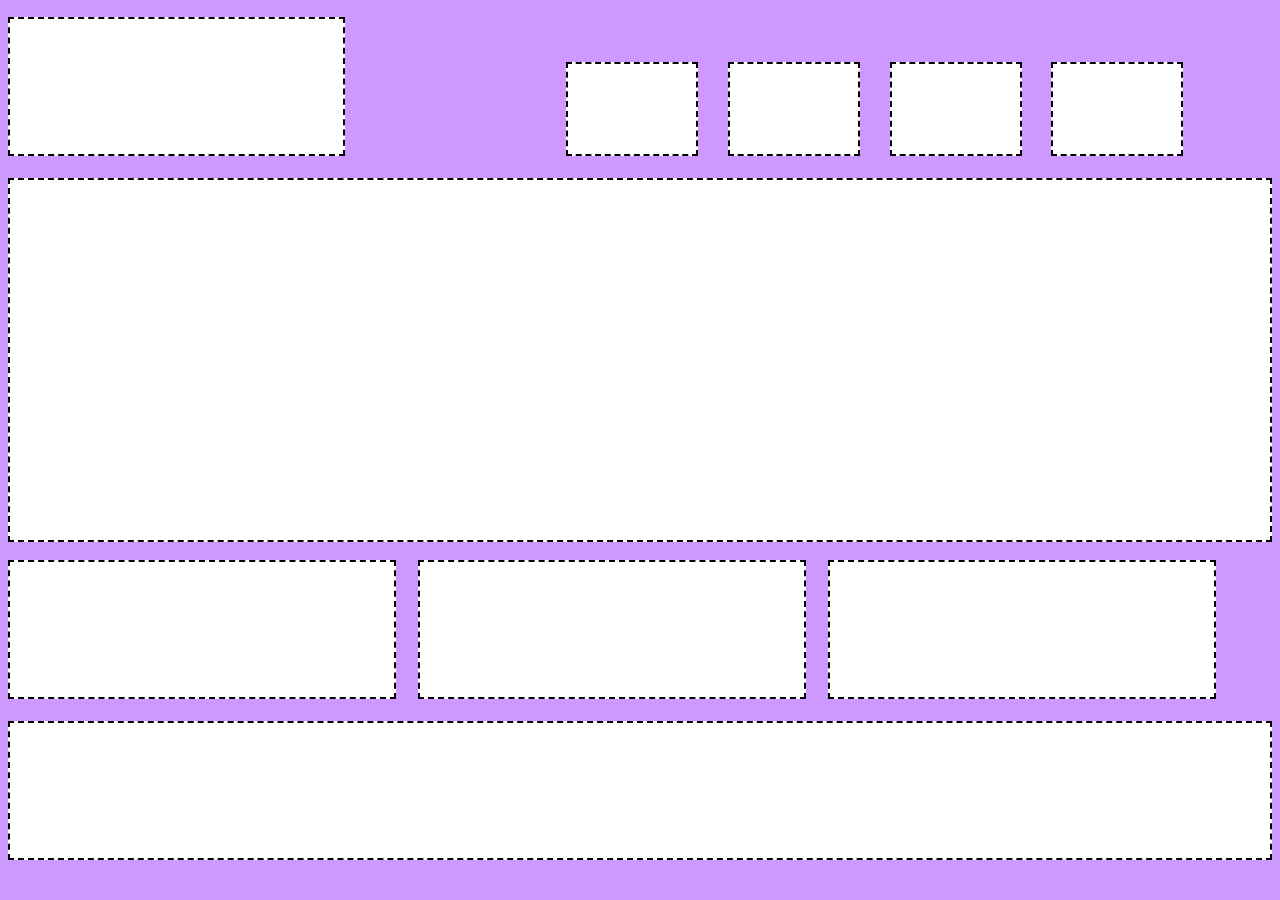
<file: index.html>
<!DOCTYPE html>
<html>
<head>
	<title>Layout 4</title>
	<link rel="stylesheet" type="text/css" href="css/style.css">
</head>
<body>
	<header></header>
		<nav><a href="#"></a></nav>
		<nav><a href="#"></a></nav>
		<nav><a href="#"></a></nav>
		<nav><a href="#"></a></nav>
	<section></section>
	<section class = "third"></section>
	<section class = "third"></section>
	<section class = "third"></section>
	<footer></footer>
</body>
</html>
</file>
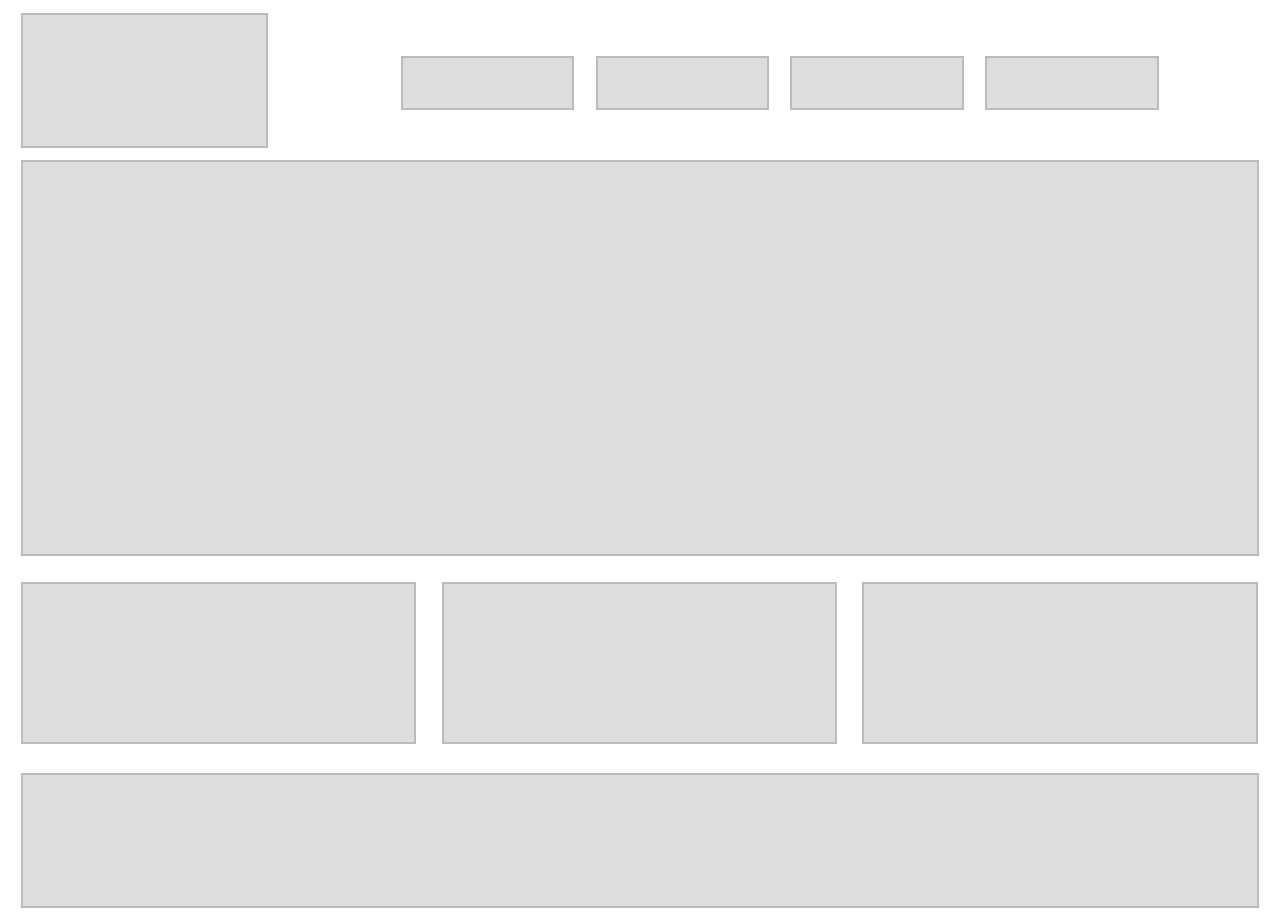
<file: Ben_Charbonneau/index.html>
<!DOCTYPE html>
<html>
<head>
	<title>Marketing with Nav</title>
	<link rel="stylesheet" type="text/css" href="css/style.css">
</head>
<body>
	<header class="clearfix">
		<h1 class="blue"></h1>
		<nav>
			<a class="red" href="#"></a>
			<a class="green" href="#"></a>
			<a class="yellow" href="#"></a>
			<a class="purple" href="#"></a>
		</nav>
	</header>
	<article class="black"></article>
	<section class="indigo"></section><!--
 --><section class="white"></section><!--
 --><section class="teal"></section>
	<footer class="orange"></footer>
</body>
</html>
</file>
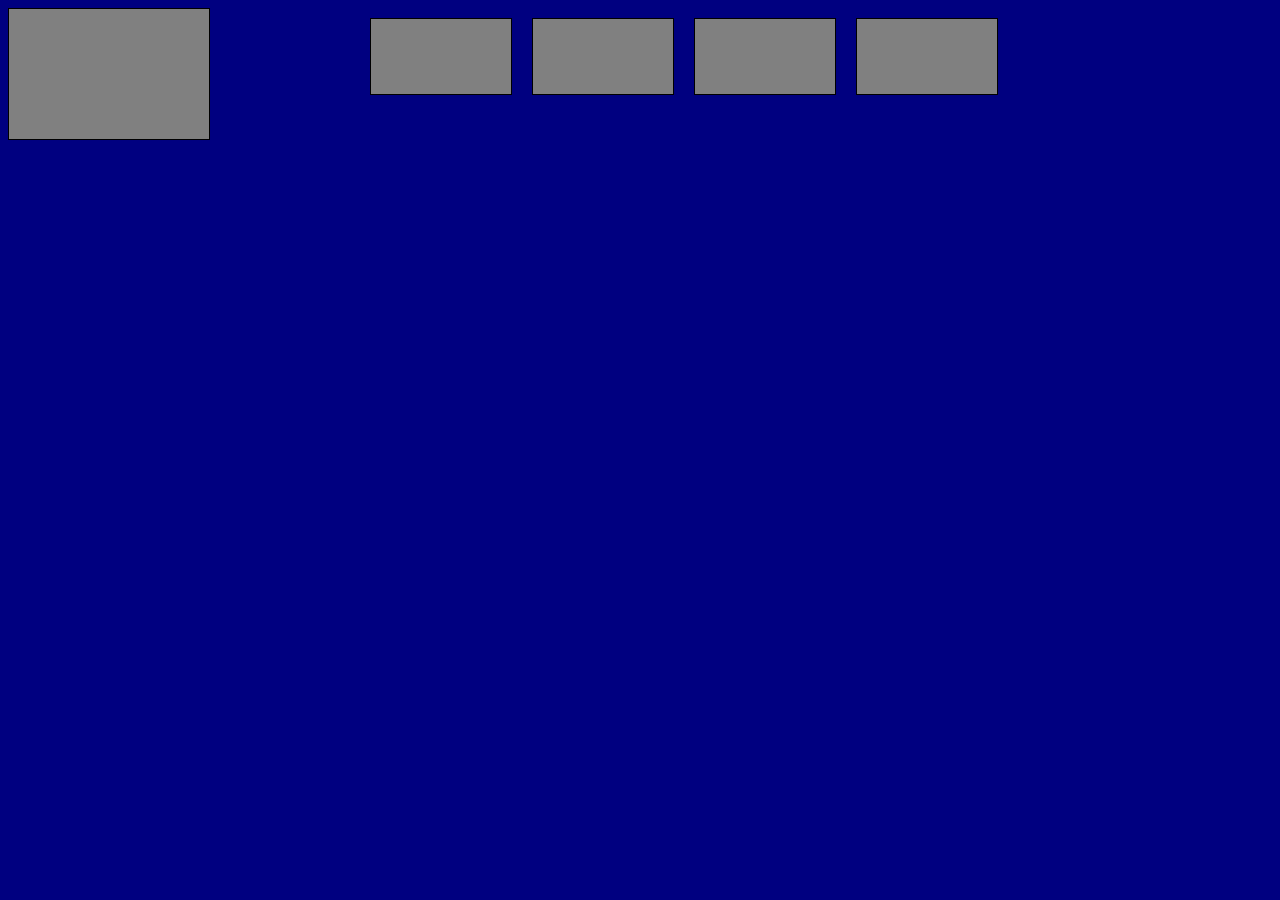
<file: Irwin/index.html>
<!DOCTYPE html>
<html>
<head>
	<title></title>
	<link rel="stylesheet" type="text/css" href="css/style.css">
</head>
<body>
	<header>
		<div class=boxleft></div>
		<div class=box></div>
		<div class=box></div>
		<div class=box></div>
		<div class=box></div>
	</header>
	<section></section>
	<footer></footer>

</body>
</html>
</file>
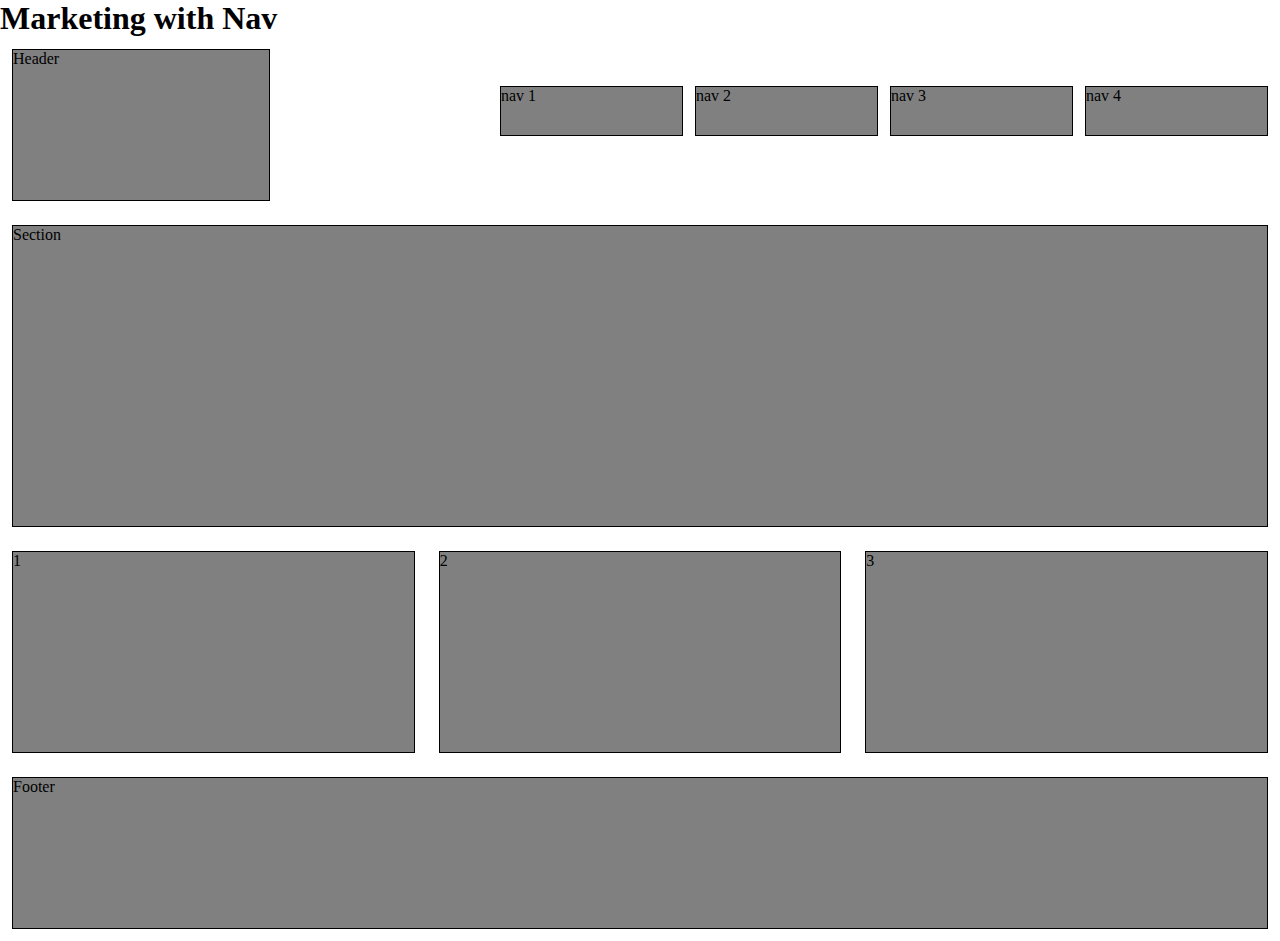
<file: SamatBaltin/index.html>
<!DOCTYPE html>
<html>
<head>
	<title>Marketing with Nav</title>
	<link rel="stylesheet" type="text/css" href="css/style.css">
</head>
<body>
	<h1>Marketing with Nav</h1>
	<header>Header</header>
	<nav class="grid-nav-container">
		<div class="grid-nav">nav 1</div>
		<div class="grid-nav">nav 2</div>
		<div class="grid-nav">nav 3</div>
		<div class="grid-nav">nav 4</div>
	</nav>
	<section>Section</section>
	<div class="grid-container">
		<div class="grid-item">1</div>
		<div class="grid-item">2</div>
		<div class="grid-item">3</div>
	</div>
	<footer>Footer</footer>
</body>
</html>
</file>
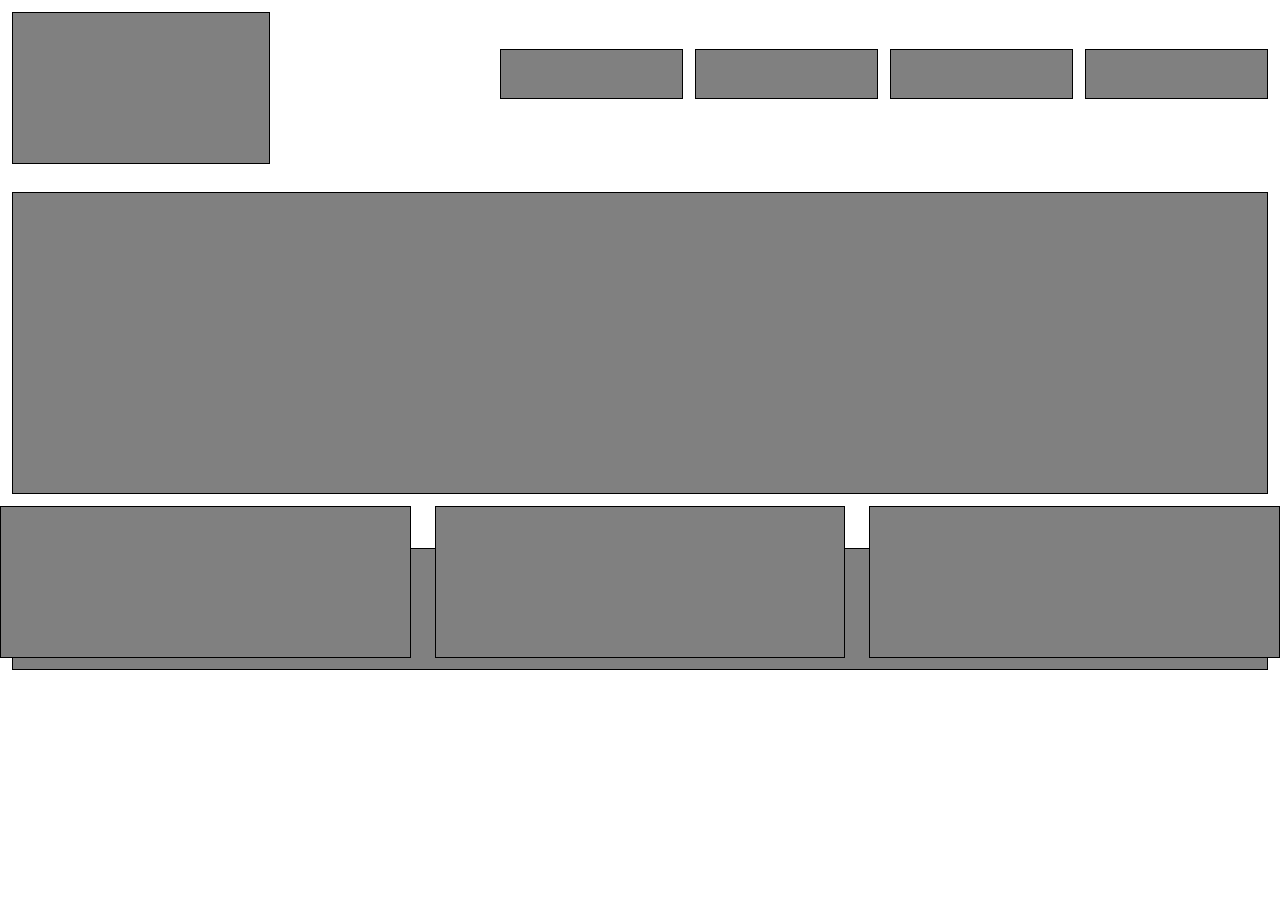
<file: sammintz/index.html>
<!DOCTYPE html>
<html>
<head>
	<title></title>
	<link rel="stylesheet" type="text/css" href="style.css">
</head>
<body>	
<header></header>
	<nav class="navcontainer">
		<div class=nav1></div>
		<div class=nav1></div>
		<div class=nav1></div>
		<div class=nav1></div>

	</nav>
	<section></section>
	<div class="gridcontainer2">
		<div class=grid2></div>
		<div class=grid2></div>
		<div class=grid2></div>

	</div>
	<footer></footer>

</body>
</html>
</file>
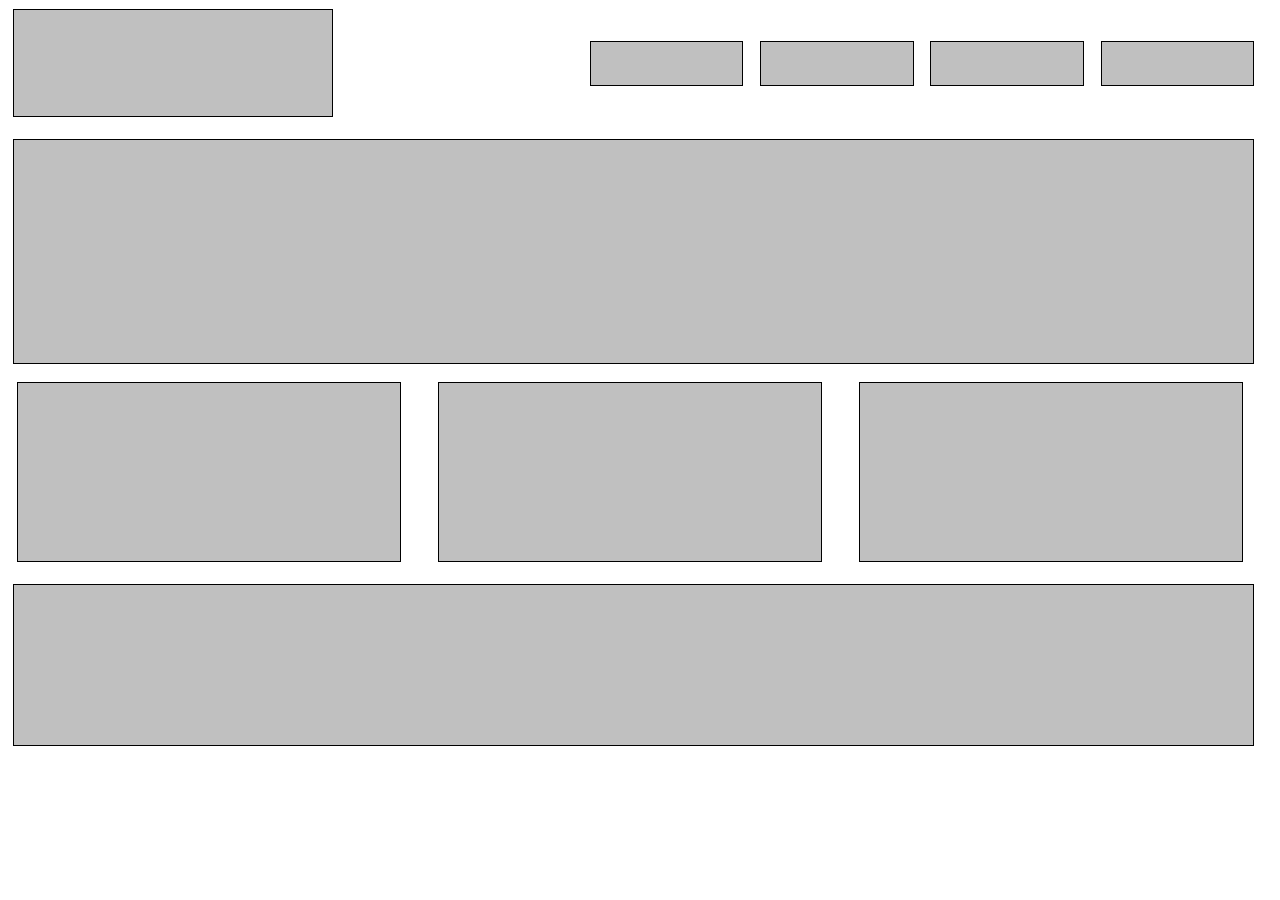
<file: Hannah/intro.html>
<!DOCTYPE html>
<html>
<head>
	<link rel="stylesheet" type="text/css" href="css/style.css">
	<title></title>
</head>
<body>
	<header></header>
	<nav>
		<li></li>
		<li></li>
		<li></li>
		<li></li>
	</nav>
	<section class="body"></section>
	<div class="part2">
		<section class="left"></section>
		<section class="center"></section>
		<section class="right"></section>
	</div>
	<footer></footer>

</body>
</html>
</file>
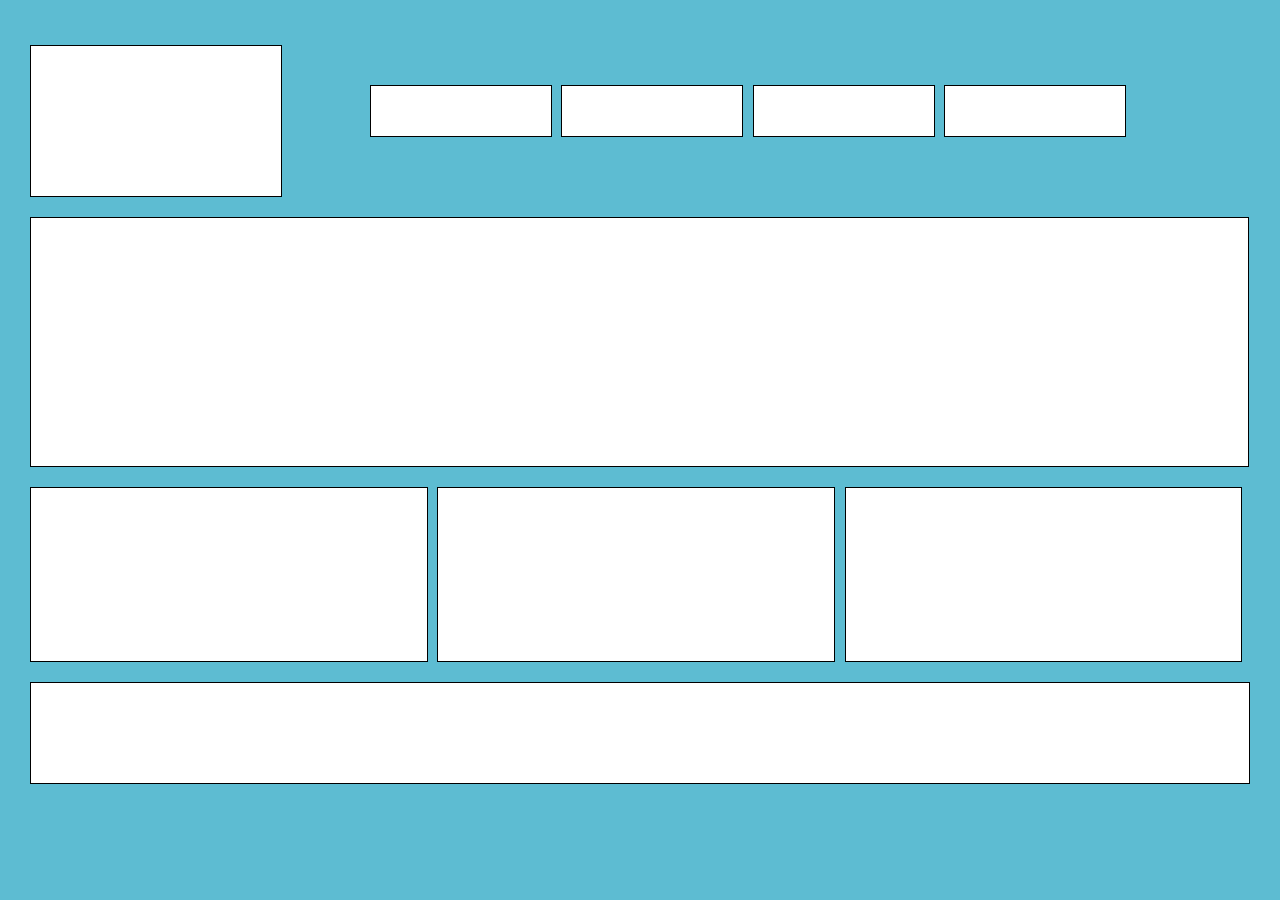
<file: Marie/layout4_index.html>
<!DOCTYPE html>
<html>
<head>
	<title>Marketing with Nav Layout</title>
	<link rel="stylesheet" type="text/css" href="layout4.css">
</head>
<body>
	<header></header>
	<nav></nav>
	<nav></nav>
	<nav></nav>
	<nav></nav>
	<section></section>
	<aside></aside>
	<aside></aside>
	<aside></aside>
	<footer></footer>

</body>
</html>
</file>
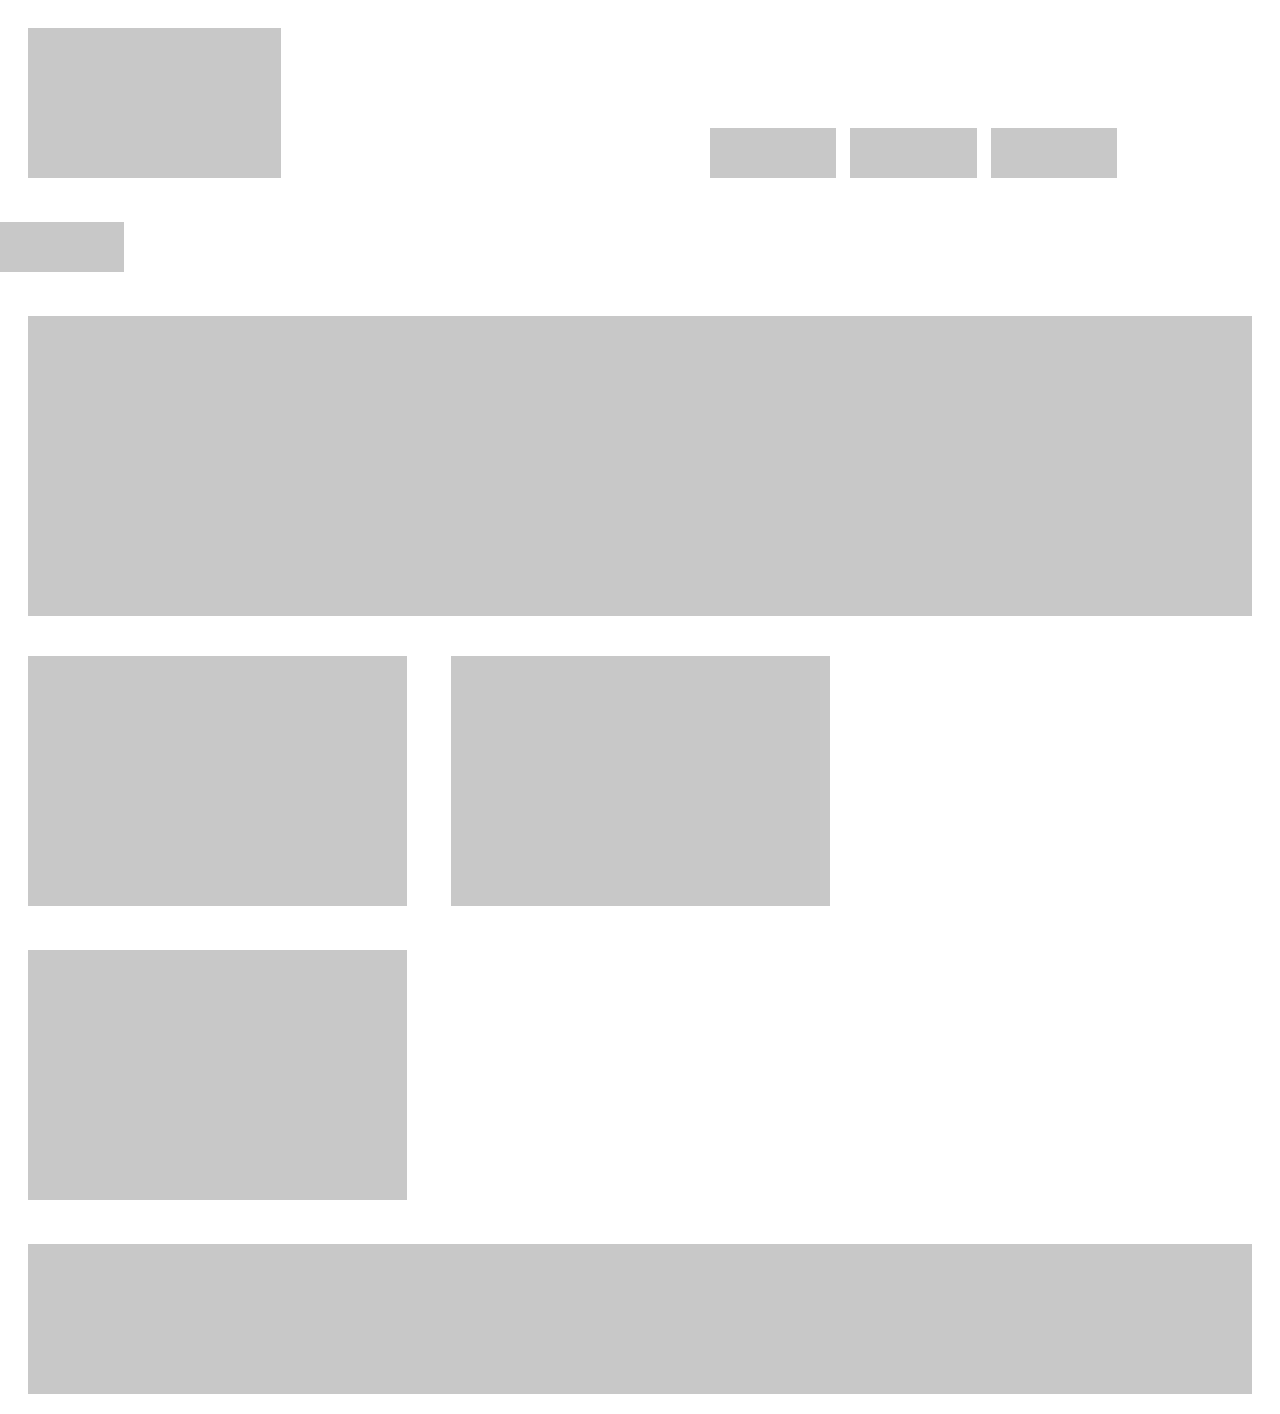
<file: MJ/layout.html>
<!DOCTYPE html>
<html>
<head>
	<title></title>
	<link rel="stylesheet" type="text/css" href="CSS/style.css">
</head>
<body>
	<header>
		
	</header>
	<nav></nav>
	<nav></nav>
	<nav></nav>
	<nav></nav>
	<section></section>
	<aside></aside>
	<aside></aside>
	<aside></aside>
	<footer></footer>
</body>
</html>
</file>
<file: css/style.css>
body {
	background-color: #CE99FF;
}
body * {
	background-color: white;
	border: 2px dashed black;
/*	margin-top: 2vh;
	margin-left: 1vw;
/*	margin-right: 1vh;
*/}
header {
	width: 26vw;
	margin-right: 15vw;
	margin-top: 1vh;
}
footer {
	margin-top: 2vh;
}
header, footer {
	height: 15vh;
}
header, nav {
	display: inline-block;
}
section {
	height: 40vh;
	display: block;
	margin-top: 2vh;
}
.third {
	width: 30vw;
	height: 15vh;
	display: inline-block;
	margin-right: 2vh;
}
nav {
	height: 10vh;
 	width: 10vw;
 	margin-left: 2vw;
}
a {
	border: none;
}
</file>
<file: Ben_Charbonneau/css/style.css>
body {
	height: 100vh;
}

header,footer,article,section,a,h1 {
	margin: 1%;
	background-color: #DDDDDD;
	border: 2px solid #BBBBBB;
	box-sizing: border-box;
}

header {
	background-color: white;
	border: none;
}

h1 {
	margin: 0 5% 0 0;
	width: 20%;
	float: left;
	height: 100%;
}

nav {
	width: 70%;
	float: right;
	height: 100%;
}

nav a,h1 {
	display: inline-block;
}

nav a {
	width: 20%;
	height: 40%;
	margin-top: 5%;
}

section {
	display: inline-block;
}

header,footer {
	height: 15%;
}

article {
	height: 44%;
}

section {
	display: inline-block;
	height: 18%;
	width: 31.3%;
}

/*
  ========================================
  Hover Colors
  ========================================
*/

.green:hover {
	background-color: green;
}

.red:hover {
	background-color: red;
}

.blue:hover {
	background-color: blue;
}

.orange:hover {
	background-color: orange;
}

.indigo:hover {
	background-color: #4b0082;
}

.teal:hover {
	background-color: #008080;
}

.purple:hover {
	background-color: purple;
}

.black:hover {
	background-color: black;
}

.white:hover {
	background-color: white;
}

.yellow:hover {
	background-color: yellow;
}

/*
  ========================================
  Clearfix
  ========================================
*/
.clearfix:before,
.clearfix:after {
  content: "";
  display: table;
}
.clearfix:after {
  clear: both;
}
.clearfix {
  clear: both;
  *zoom: 1;
}
</file>
<file: Irwin/css/style.css>
body {
	background-color: navy;
}

header {
	width: 1000px;
	height: 150px;
}
.boxleft {
	background-color: gray;
	width: 200px;
	height: 130px;
	border: 1px solid black;
	display: inline-block;
	float: left;
}
.box {
	background-color: gray;
	height: 75px;
	border: 1px solid black;
	width: 100px;
	display: inline-block;
	float: right;
	text-align: center;
	padding: 0 20px;
	margin: 10px 10px;
}
</file>
<file: SamatBaltin/css/style.css>
* {
	margin: 0;
	padding: 0;
}

body {
	background-color: white;
	width: 100%;
}
header, section, footer {
	border: 1px solid black;
	background-color: grey;
	margin: 12px;
}

header, nav {
	display: inline-block;
}

header {
	width: 20%;
	height: 150px;
}

nav {
	margin-top: 12px;
	margin-right: 12px;
	height: 150px;
	width: 60%;
	float: right;
}
.grid-nav-container {
	display: grid;
	grid-gap: 12px;
	grid-template-columns: auto auto auto auto;
	height: 50px;
	margin-top: 49px;
}
.grid-nav {
	background-color: grey;
	border: 1px solid black;
}

section {
	height: 300px;
}

.grid-container {
	display: grid;
	grid-template-columns: auto auto auto;
	grid-gap: 24px;
	margin: 24px 12px;
}
.grid-item {
	background-color: grey;
	border: 1px solid black;
	height: 200px;
}

footer {
	height: 150px
}
</file>
<file: sammintz/style.css>
* {
	margin: 0;
	padding: 0;
}

body {
	background-color: white;
	width: 100%;
	height: 100%;
	}

header, section, footer {
	border: 1px solid black;
	background-color: grey;
	margin: 12px;
}


header, nav {
	display: inline-block;
}

header {
	width: 20%;
	height: 150px
}





nav {
	float: right;
	height: 150px;
	width: 60%;
	margin-top: 12px;
	margin-right: 12px;

}

.navcontainer {
	display: grid;
	grid-gap: 12px;
	grid-template-columns: auto auto auto auto;
	height: 50px;
	margin-top: 49px;

}




.nav1 {
	background-color: grey;
	border: 1px solid black;

}

section {
	height: 300px;
}

.gridcontainer2 {
	display: grid;
	grid-template-columns: auto auto auto;
	grid-gap: 24px;
	height: 30px;

}

.grid2 {
	background-color: grey;
	border: 1px solid black;
	height: 150px;
}


footer {
	height: 120px;

}
</file>
<file: Hannah/css/style.css>
html {
	margin: 0;
	padding: 0;
}

body {
	background-color: white;
	margin: 0;
	padding: 0;
}

body * {
	background-color: rgb(192, 192, 192);
	border: 1px solid black;
	box-sizing: border-box;
}

header {
	height: 12vh;
	width: 25vw;
	padding: 1vh 1vw;
	display: inline-block;
	margin-right: 1vw;
	margin-left: 1vw; /*ight need to adjust*/
	margin-top: 1vh;
	margin-bottom: 1vh;
}

nav {
	float: right;
	display: inline-block;
	background-color: white;
	border: none;
	margin-bottom: 5vh;
	margin-top: 3.5vh;
	padding: 1vh 1vw;
	margin-left: 6vw;
	margin-right: 1vw;
}

li {
	display: inline-block;
	height: 5vh;
	width: 12vw;
	margin-left: 1vw;
}

.body, footer {
	height: 25vh;
	width: 97vw;
	margin-top: 1vh;
	margin-bottom: 1vh;
	margin-left: 1vw;
	margin-right: 1vw;
}

footer {
	height: 18vh;
}

.part2{
	background-color: white;
	border: none;
}

.left, .center, .right {
	height: 20vh;
	width: 30vw;
	display: inline-block;
	padding: 1vh 1vw;
	margin: 1vh 1.3vw;
}

.left, .center {
	margin-right: 1.6vw;
}

.right, .center{
	margin-left: 1vw;
}

/*.part2 {
	display: grid;
	grid-template-columns: repeat(3, 1fr);
	grid-gap: 10px;
	grid-auto-rows: minmax(40px, auto)
}

.left {
	grid-column: 1 / 3;
	grid-row: 1;
}*/
</file>
<file: Marie/layout4.css>
html {
	margin: 5px;
	padding: 5px;
}

body{
	background-color: #5DBCD2;
	font-family: Courier New;
	margin: 10px;
	padding: 10px;
}

body * {
	border: 1px solid black;
	background-color: white;
	align-content: center;
}

header { 
	height: 150px;
	width: 250px;
	margin-top: 15px;
	margin-bottom: 15px;
	margin-left: auto;
	margin-right: 78px;
}

footer { 
	height: 100px;
	margin-top: 15px;
	margin-bottom: 15px;
	margin-left: auto;
	margin-right: auto;
}

section {
	height: 250px;
	width: 99.9%;
	margin: auto;
	margin-bottom: 15px;
	box-sizing: border-box;
}

aside {
	height: 175px;
	width: 32.6%;
	padding: 1px;
	margin: auto;
	box-sizing: border-box;
}

section, aside {
	display: inline-block;
}

nav {
	height: 50px;
	width: 14.75%;
	margin-bottom: 75px;
}


header, nav {
	display: inline-block;
}
</file>
<file: MJ/CSS/style.css>
body * {
	background-color:rgb(200,200,200);
	margin:20px;

}

header{
	height:150px;
	width:20%;
	display: inline-block;
	margin-right: 435px;
}

nav{
	height: 50px;
	width:10%;
	background-color:rgb(200,200,200);
	display: inline-block;
	margin-left: -10px;

	
}

section{
	height: 300px ;
}

aside{
	height:250px;
	display:inline-block;
	width:30%;
}
footer{
	height: 150px;
}
</file>
